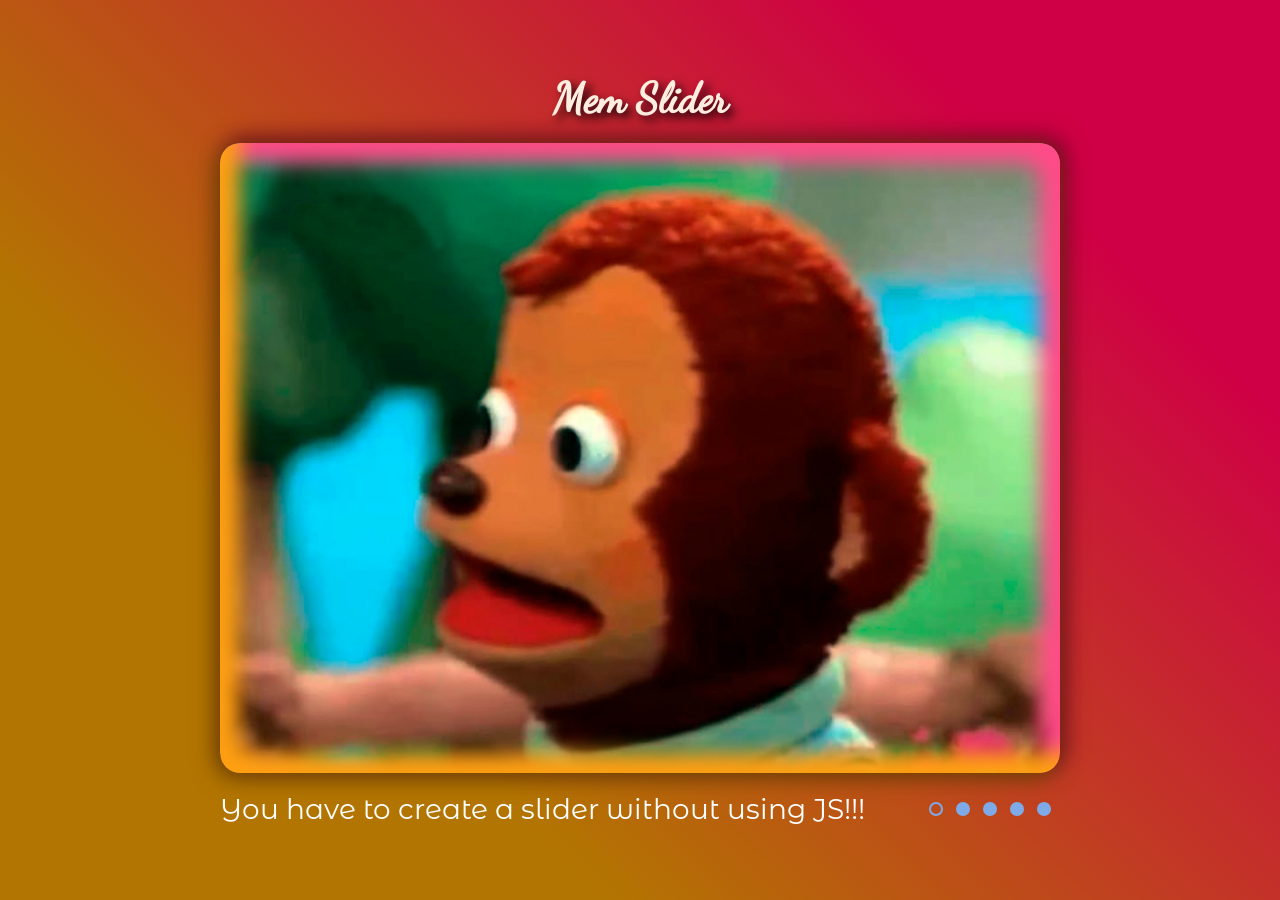
<file: index.html>
<!DOCTYPE html>
<html lang="en">
  <head>
    <meta charset="UTF-8" />
    <meta http-equiv="X-UA-Compatible" content="IE=edge" />
    <meta name="viewport" content="width=device-width, initial-scale=1.0" />
    <link rel="icon" type="image/x-icon" href="./images/favicon.ico" />
    <link rel="stylesheet" href="./styles.css" />
    <title>MEM Slider</title>
  </head>
  <body>
    <div class="wrapper">
      <header class="header">
        <h1>Mem Slider</h1>
      </header>
      <input type="radio" name="slider" id="image_1" checked />
      <input type="radio" name="slider" id="image_2" />
      <input type="radio" name="slider" id="image_3" />
      <input type="radio" name="slider" id="image_4" />
      <input type="radio" name="slider" id="image_5" />
      <div class="slider">
        <div class="slider__item item-1"></div>
        <div class="slider__item item-2"></div>
        <div class="slider__item item-3"></div>
        <div class="slider__item item-4"></div>
        <div class="slider__item item-5"></div>
      </div>
      <div class="slider__control control">
        <div class="control__caption">
          <p class="caption-1">
            You have to create a slider without using JS!!!
          </p>
          <p class="caption-2">Ok, I'll give it a try...</p>
          <p class="caption-3">Whithouth JS... whithout JS... %#$*!&...</p>
          <p class="caption-4">It starts working!</p>
          <p class="caption-5">I can't believe, but it works properly!</p>
        </div>
        <div class="control__radio">
          <label for="image_1"><div class="control__badge"></div></label>
          <label for="image_2"><div class="control__badge"></div></label>
          <label for="image_3"><div class="control__badge"></div></label>
          <label for="image_4"><div class="control__badge"></div></label>
          <label for="image_5"><div class="control__badge"></div></label>
        </div>
      </div>
    </div>
  </body>
</html>
</file>
<file: styles.css>
@import url("./normalize.css");
@font-face {
  font-family: "Montserrat_400";
  src: url("./fonts/MontserratAlternates-Regular.ttf");
}
@font-face {
  font-family: "DancingScript-400";
  src: url("./fonts/DancingScript-Regular.ttf");
}

:root {
  box-sizing: border-box;
  scroll-behavior: smooth;
  --animation-duration: 0.4s;
  --main-color: #006a52;
  --badge-color: #7faae8;
  --badge-hover-color: white;
  --captions-color: white;
  --active-bage: #999999;
  --second-color: #ffede0;
  --shadow-one: #ffa013;
  --shadow-two: #ff4b88;
  --slider-shadow-one: #724a00;
  --slider-shadow-two: #6e0025;
  font-size: 14px;
  min-width: 320px;
}

body {
  background: linear-gradient(45deg, rgb(179 117 1) 28%, rgb(207 0 69) 81%);
  background-repeat: no-repeat;
  background-position: center;
  background-size: cover;
}

.wrapper {
  max-width: 1200px;
  min-width: 320px;
  min-height: 100vh;
  margin: 0 auto;
  height: 1px;
  display: flex;
  justify-content: center;
  align-items: center;
  flex-direction: column;
}

input[type="radio"] {
  display: none;
}

.slider {
  width: 70%;
  height: 70%;
  min-height: 200px;
  display: flex;
  margin: 0 auto;
  overflow: hidden;
  max-width: 100%;
  box-shadow: -5px 5px 22px var(--slider-shadow-one),
    5px -5px 22px var(--slider-shadow-two);
  border-radius: 20px;
}

.slider__control {
  display: flex;
  width: 70%;
  justify-content: space-between;
  align-items: center;
  margin: 20px auto;
  min-width: 250px;
}
.control__caption {
  width: 100%;
  display: flex;
  align-items: center;
  overflow: hidden;
}
.control__caption p {
  width: 95%;
  flex-shrink: 0;
  font-family: "Montserrat_400";
  font-size: 2rem;
  color: var(--captions-color);
  margin: 0;
  transition: all 0.2s ease;
}
.caption-1 {
  transform: translateX(110%);
}
.caption-2 {
  transform: translateX(10%);
}
.caption-3 {
  transform: translateX(-90%);
}
.caption-4 {
  transform: translateX(-190%);
}
.caption-5 {
  transform: translateX(-290%);
}
.control__radio {
  display: flex;
  flex: 20%;
  justify-content: center;
}

#image_1:checked ~ .control .control__radio label:nth-child(1) div:nth-child(1),
#image_2:checked ~ .control .control__radio label:nth-child(2) div:nth-child(1),
#image_3:checked ~ .control .control__radio label:nth-child(3) div:nth-child(1),
#image_4:checked ~ .control .control__radio label:nth-child(4) div:nth-child(1),
#image_5:checked
  ~ .control
  .control__radio
  label:nth-child(5)
  div:nth-child(1) {
  background-color: transparent;
}

.control .control__radio label:hover > .control__badge {
  border-color: var(--badge-hover-color);
  cursor: pointer;
}
.control .control__radio label:hover > .control__badge {
  border-color: var(--badge-hover-color);
  background-color: var(--badge-hover-color);
  cursor: pointer;
}

label {
  transition: 0.4s ease;
}
label:hover {
  cursor: pointer;
}
.control .control__radio label:active > .control__badge {
  background-color: var(--active-bage);
  border-color: var(--active-bage);
}
.control__badge {
  max-width: 10px;
  max-height: 10px;
  width: 1.5vw;
  height: 1.5vw;
  margin: 0.5vw;
  border: 2px solid var(--badge-color);
  background-color: var(--badge-color);
  border-radius: 50%;
  transition: all 0.4s ease;
  min-width: 10px;
  min-height: 10px;
}

.slider__item {
  width: 100%;
  height: 100%;
  flex-shrink: 0;
  background-position: center;
  background-repeat: no-repeat;
  background-size: cover;
  transition: 1s ease;
  border-radius: 20px;
  box-shadow: inset 20px -20px 20px var(--shadow-one),
    inset -20px 20px 20px var(--shadow-two);
}
.item-1 {
  background-image: url("./images/1.jpg");
  transform: translateX(110%);
}
.item-2 {
  background-image: url("./images/2.jpg");
  transform: translateX(10%);
}
.item-3 {
  background-image: url("./images/3.jpg");
  transform: translateX(-90%);
}
.item-4 {
  background-image: url("./images/4.jpg");
  transform: translateX(-190%);
}
.item-5 {
  background-image: url("./images/5.jpg");
  transform: translateX(-290%);
}

#image_1:checked ~ .slider__control > .control__caption > .caption-1 {
  animation: first var(--animation-duration) forwards;
}
#image_2:checked ~ .slider__control > .control__caption > .caption-2 {
  animation: second var(--animation-duration) forwards;
}
#image_3:checked ~ .slider__control > .control__caption > .caption-3 {
  animation: third var(--animation-duration) forwards;
}
#image_4:checked ~ .slider__control > .control__caption > .caption-4 {
  animation: fourth var(--animation-duration) forwards;
}
#image_5:checked ~ .slider__control > .control__caption > .caption-5 {
  animation: fifth var(--animation-duration) forwards;
}

#image_1:checked ~ .slider > .item-1 {
  animation: first var(--animation-duration) forwards;
}
#image_2:checked ~ .slider > .item-2 {
  animation: second var(--animation-duration) forwards;
}
#image_3:checked ~ .slider > .item-3 {
  animation: third var(--animation-duration) forwards;
}
#image_4:checked ~ .slider > .item-4 {
  animation: fourth var(--animation-duration) forwards;
}

#image_5:checked ~ .slider > .item-5 {
  animation: fifth var(--animation-duration) forwards;
}

header {
  margin: 0 auto;
  display: flex;
  justify-content: center;
  align-items: center;
}

h1 {
  color: var(--second-color);
  font-family: DancingScript-400;
  font-size: 3rem;
  margin: 20px auto;
  text-shadow: 5px 5px 10px #120006;
}

@keyframes first {
  0% {
    transform: translateX(90%);
  }
  100% {
    transform: translateX(0%);
  }
}
@keyframes second {
  0% {
    transform: translateX(0%);
  }
  100% {
    transform: translateX(-100%);
  }
}
@keyframes third {
  0% {
    transform: translateX(-90%);
  }
  100% {
    transform: translateX(-200%);
  }
}
@keyframes fourth {
  0% {
    transform: translateX(-190%);
  }
  100% {
    transform: translateX(-300%);
  }
}
@keyframes fifth {
  0% {
    transform: translateX(-290%);
  }
  100% {
    transform: translateX(-400%);
  }
}

@media (max-width: 759.9px) {
  .slider__control {
    flex-direction: column-reverse;
    margin: 15px;
  }
  .control__radio {
    margin-bottom: 10px;
  }
  .slider__item {
    box-shadow: inset 10px -10px 10px var(--shadow-one),
      inset -10px 10px 10px var(--shadow-two);
  }
  :root {
    font-size: 12px;
  }
}

@media (max-width: 900px) {
  .slider {
    height: 80vw;
  }
}
</file>
